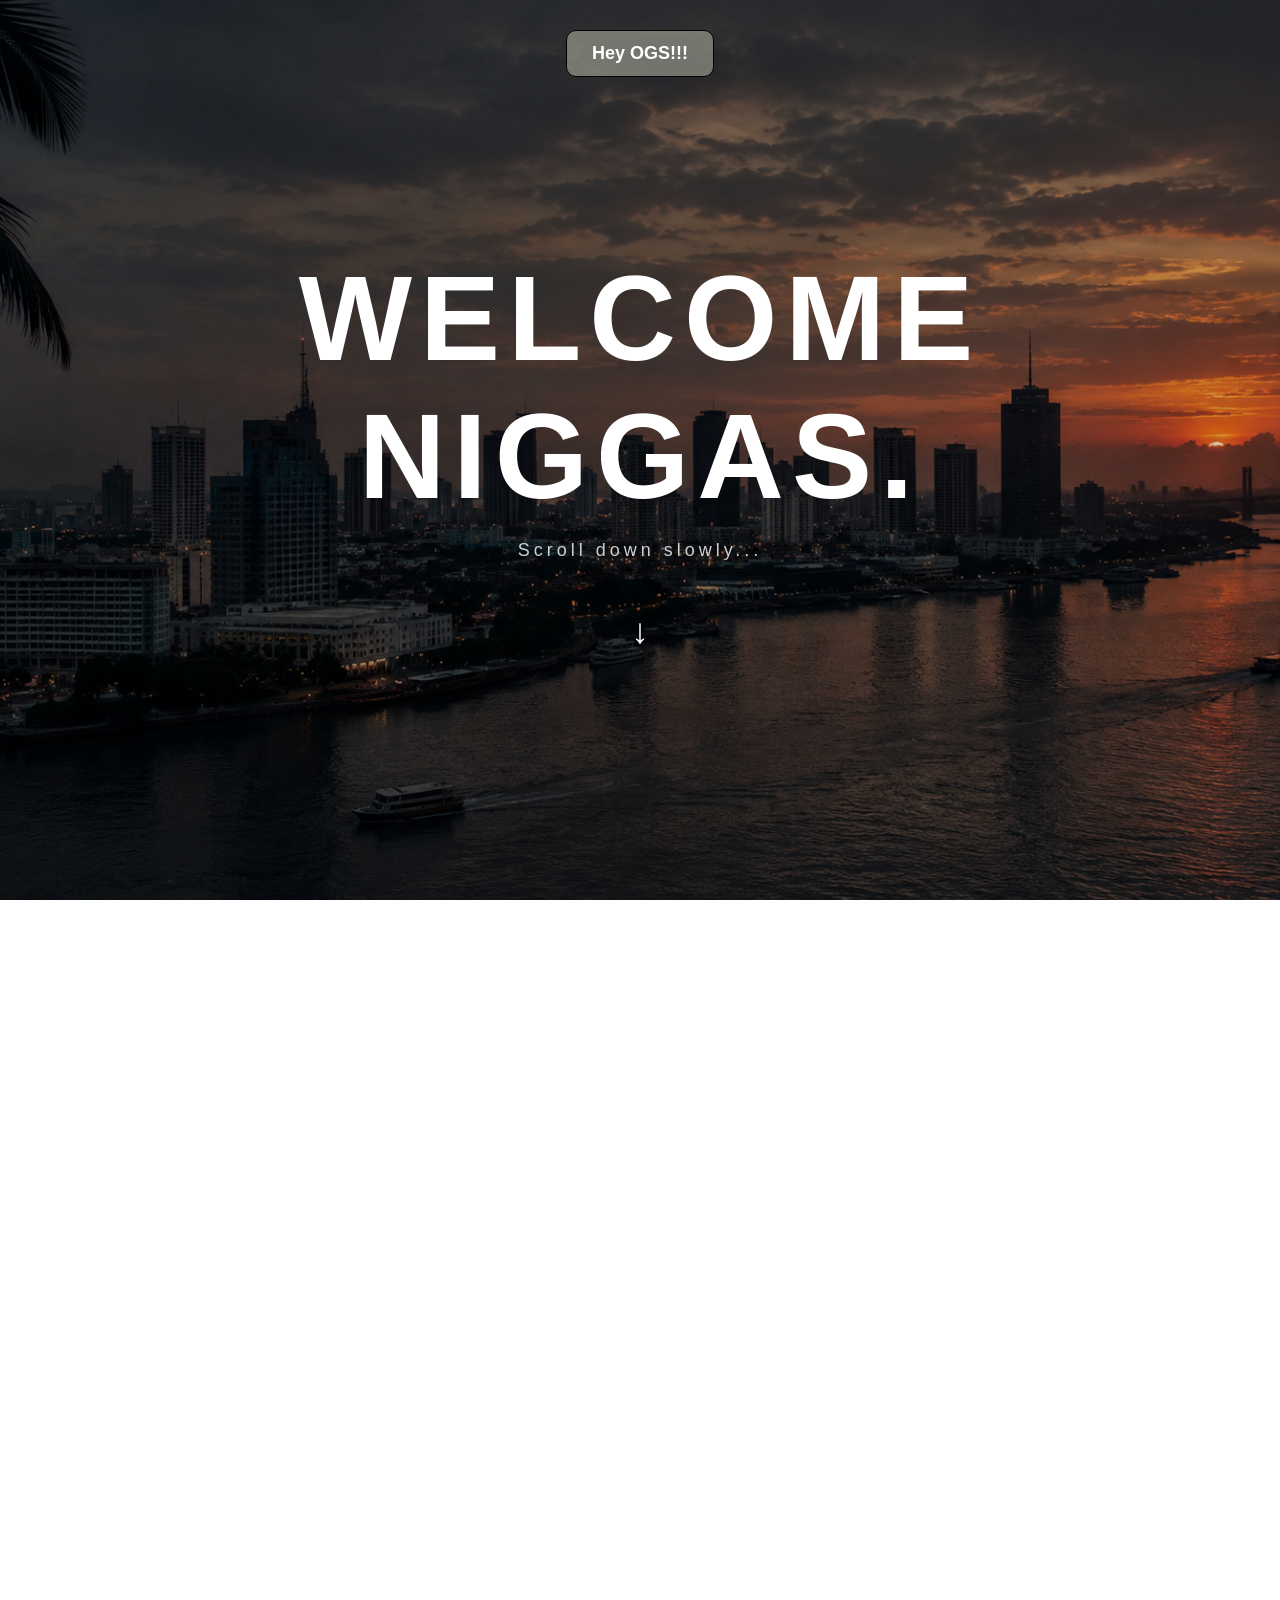
<file: index.html>
<!doctype html>
<html>
  <head>
    <title>I finished my project</title>
    <link rel="stylesheet" href="intro-style.css" />
  </head>

  <body>
    <nav>
      <a href="Marcus.html">Hey OGS!!!</a>
    </nav>

    <main>
      <section class="hero">
        <h1>Welcome niggas.</h1>
        <p>Scroll down slowly...</p>
        <span class="arrow">↓</span>
      </section>

      <section class="message">
        <p>I</p>
        <p>will</p>
        <p>rape</p>
        <p>you</p>
        <p>and gen</p>
        <p>someday.</p>

        <p class="back">
          Now go back up and click <strong>"Hey OGS!!!"</strong>
        </p>
      </section>
    </main>
  </body>
</html>
</file>
<file: intro-style.css>
* {
  margin: 0;
  padding: 0;
  box-sizing: border-box;
}

html {
  scroll-behavior: smooth;
}

body {
  min-height: 100vh;
  background-image: url("Images/Bg\ image\ mvale.png");
  background-size: cover;
  background-position: center;
  background-repeat: no-repeat;
  background-attachment: fixed;
  color: white;
  font-family: Arial, sans-serif;
}

/* NAVIGATION */

nav {
  position: absolute;
  top: 30px;
  left: 50%;
  transform: translateX(-50%);
  z-index: 10;
}

nav a {
  display: inline-block;
  padding: 12px 25px;

  color: white;
  text-decoration: none;
  font-size: 18px;
  font-weight: bold;

  border: 1px solid black;
  border-radius: 10px;

  background-color: rgba(245, 245, 220, 0.381);

  transition: 0.3s ease;
}

nav a:hover {
  background-color: white;
  color: black;
  transform: translateY(-3px);
}

/* FIRST SECTION */

.hero {
  height: 100vh;

  display: flex;
  flex-direction: column;
  justify-content: center;
  align-items: center;

  text-align: center;
}

.hero h1 {
  font-size: clamp(60px, 10vw, 120px);
  letter-spacing: 8px;
  text-transform: uppercase;
}

.hero p {
  margin-top: 15px;
  font-size: 18px;
  letter-spacing: 4px;
  opacity: 0.8;
}

.arrow {
  margin-top: 50px;
  font-size: 35px;

  animation: bounce 1.5s infinite;
}

/* SCROLL MESSAGE */

.message {
  min-height: 150vh;

  display: flex;
  flex-direction: column;
  align-items: center;

  padding-top: 35vh;

  text-align: center;
}

.message p {
  font-size: clamp(45px, 7vw, 90px);
  font-weight: bold;
  line-height: 1.2;

  opacity: 0;
  animation: reveal 1s ease forwards;
}

.message .back {
  margin-top: 150px;

  font-size: 18px;
  font-weight: normal;
  opacity: 0.7;
}

/* ANIMATIONS */

@keyframes bounce {
  0%,
  100% {
    transform: translateY(0);
  }

  50% {
    transform: translateY(12px);
  }
}

@keyframes reveal {
  from {
    opacity: 0;
    transform: translateY(30px);
  }

  to {
    opacity: 1;
    transform: translateY(0);
  }
}
</file>
